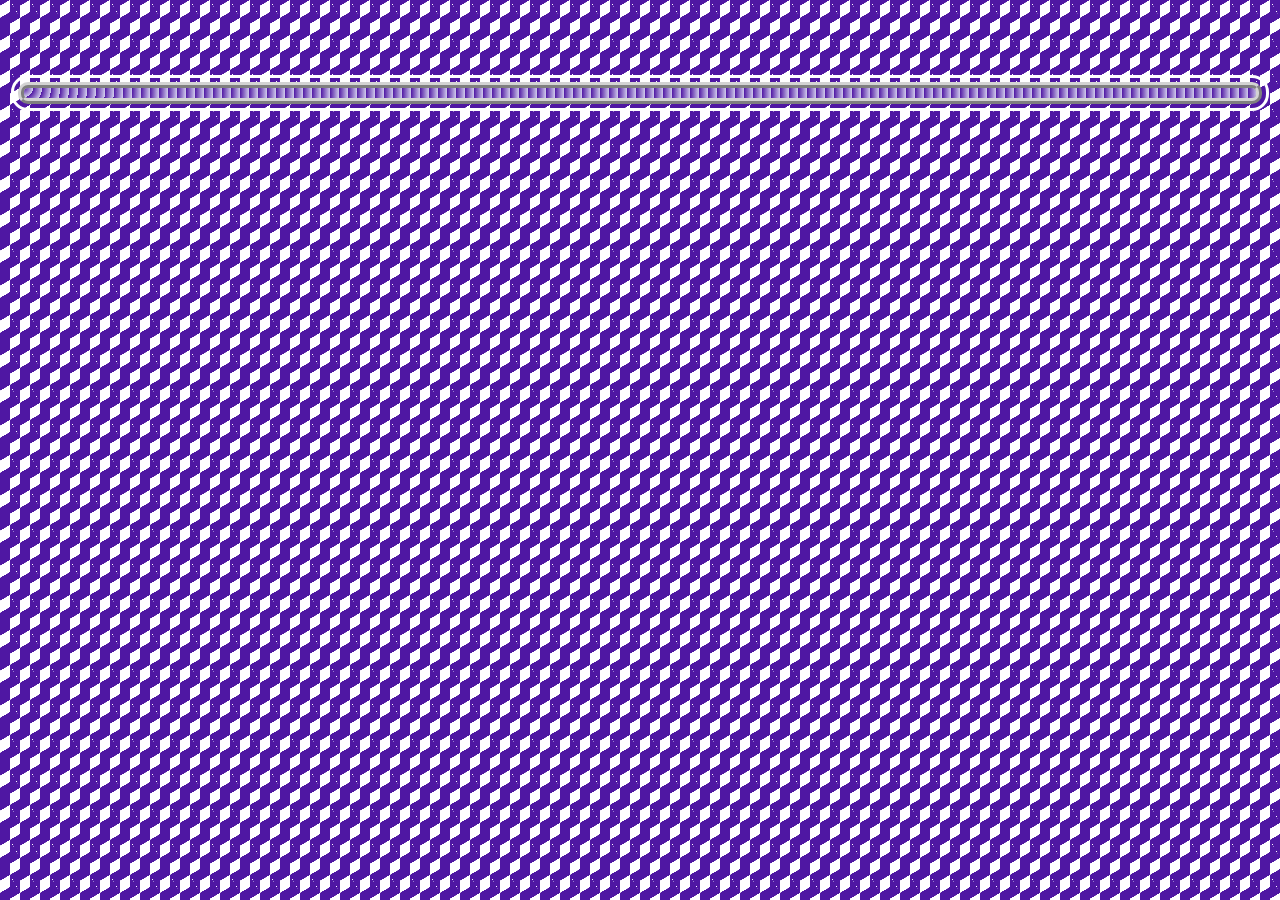
<file: gosto.html>
<!DOCTYPE html>
<html>
    <head>
    <title>Coisas que eu gosto</title>
	<link href="style.css" rel="stylesheet" type="text/css" media="all">
	<meta name="viewport" content="width=device-width, initial-scale=1">
	<meta charset="utf-8">
    </head>
    <body>
     <div class="container" style="max-width: 95rem;">

      </div>
    </body>
</html>
</file>
<file: style.css>
/* start light mode styling */
	:root {
		--text: darkslategrey;
		--border: lightgrey;
		--accent: #4f17a3;
		--bg: #4f17a3;
		--gradientTop: white;
		--gradientBottom: rgb(240, 248, 255, .8);
	}
	header {
		background: url('https://raw.githubusercontent.com/Hayato-Kun/hayatosroom/4383e8cb1ac9a19d415b6d63c7f30b3d40450cfb/bg.jpg');
	}
/* end light mode styling */


/* start dark mode styling */
	@media (prefers-color-scheme: dark) {
		:root {
			--text: white;
			--border: #5a7678;
			--accent: #74C365;
			--bg:#7569c8;
			--gradientBottom: #5347a6;
			--gradientTop: 	#978bea;
			a:link { color: lightblue; }
		}
		header {
			background: url('https://raw.githubusercontent.com/Hayato-Kun/hayatosroom/4383e8cb1ac9a19d415b6d63c7f30b3d40450cfb/bg.jpg');
		}
	}
/* end dark mode styling */


* { 
	box-sizing: border-box;
}
body {
	padding: 10px;
	font-family: 'MS PGothic', sans-serif;
	color: var(--text);

	/* page background pattern */
	background-color: var(--gradientTop);
	background-image:  linear-gradient(30deg, var(--bg) 12%, transparent 12.5%, transparent 87%, var(--bg) 87.5%, var(--bg)), linear-gradient(150deg, var(--bg) 12%, transparent 12.5%, transparent 87%, var(--bg) 87.5%, var(--bg)), linear-gradient(30deg, var(--bg) 12%, transparent 12.5%, transparent 87%, var(--bg) 87.5%, var(--bg)), linear-gradient(150deg, var(--bg) 12%, transparent 12.5%, transparent 87%, var(--bg) 87.5%, var(--bg)), linear-gradient(60deg, var(--bg) 25%, transparent 25.5%, transparent 75%, var(--bg) 75%, var(--bg)), linear-gradient(60deg, var(--bg) 25%, transparent 25.5%, transparent 75%, var(--bg) 75%, var(--bg));
	background-size: 20px 35px;
	background-position: 0 0, 0 0, 10px 18px, 10px 18px, 0 0, 10px 18px;
}


.container {
	max-width: 55rem;
	margin: 5vw auto 12px auto;
	border: 6px ridge var(--border);
	outline: 3px solid var(--gradientTop);
	outline-offset: 4px;
	border-radius: 10px;
	display: flex;
	flex-wrap: wrap;
	padding: 5px;
	gap: 5px;

	/* container background pattern */
	background-color: var(--gradientBottom);
	background-image:  repeating-radial-gradient( circle at 0 0, transparent 0, var(--gradientBottom) 9px ), repeating-linear-gradient( var(--bg), var(--bg));
}
/* these control the column widths */
.small { flex: 1 1 9%; }
.large { flex: 1 1 82%; }
.full { flex: 1 1 100%; }
.half { flex: 1 1 49%; }


header {
	background-size: cover;
	background-position: center;
	width: 100%;
	height: 120px; /* change banner height here*/
	border: 2px ridge var(--border);
	border-radius: 5px;
	position: relative;
}
header span {
	font-size: 2.5rem;
	position: absolute;
	bottom: 0;
	right: 10px;
	margin: 10px;
	font-weight: bold;
	text-shadow: 1px 1px var(--text),
		-1px 1px var(--text),
		1px -1px var(--accent),
		-1px -1px var(--accent);
	color: var(--gradientTop);
}


nav {
	border: 2px ridge var(--border);
	border-radius: 5px;
	padding: 5px;
	background: linear-gradient(var(--gradientTop),var(--gradientBottom));
}
nav div {
	text-align: center;
	font-size: 1.25rem;
	margin: 5px 5px 10px 5px;
}
nav a {
	display: block;
	margin: 5px;
	background: linear-gradient(to right,var(--bg),var(--gradientBottom));
	border-radius: 5px;
	padding: 2px 7px;
	text-decoration: none;
}
nav a:link, nav a:visited { 
	color: var(--text);
}
nav a:hover, nav a:focus {
	background: linear-gradient(to right,var(--bg), var(--gradientBottom), var(--gradientTop));
}

/* optional button styling like in the preview */
div.small > img {
	display: block;
	margin: 5px auto;
	border:2px ridge var(--border);
	border-radius: 5px;
}


section {
	border: 2px ridge var(--border);
	border-radius: 5px;
	background: linear-gradient(var(--gradientTop),var(--gradientBottom));
	padding: 5px;
}


footer {
	text-align: center;
	margin-bottom: 5vw;
	font-size: 0.8rem;
}
footer a { 
	text-decoration: none;
}


h1, h2, h3, h4, h5, h6, p  { 
	margin: 5px;
	line-height: 1.2;
}
h1 { 
	font-size: 1.4rem;
	letter-spacing: 2px;
	font-weight: normal;
	text-align: center;
	border-bottom: 2px ridge var(--border);
	padding-bottom: 5px;
}
h2 { 
	font-size: 1.25rem;
	font-weight: normal;
	text-align: center;
}
h3 { 
	font-size: 1.1rem;
}
h4 { 
	font-size: 1rem;
	color: var(--accent);
	padding-left: 12px;
}

/* prevents overflow on smaller screens */
img { max-width: 100%; }
pre { overflow-x: auto; }


a:hover, a:focus {
	font-style: italic;
}
.cover {
  border-radius: 10px;
  display: flex;
 justify-content: center;
 align-items: center;
width: 250px;
  height: 250px;
  object-fit: cover;
  position: relative;
  z-index: 2;
  transform: translateX(20%);
}

.vinyl {
  position: absolute;
  transform: translateX(60%);
  width: 250px;
  height: 250px;
  z-index: 1;
  
}
#title {
	font-size: 16px;
	text-align: center;
}


#artist {
  font-size: 12px;
text-align: center;
  opacity: 0.8;
}
</file>
